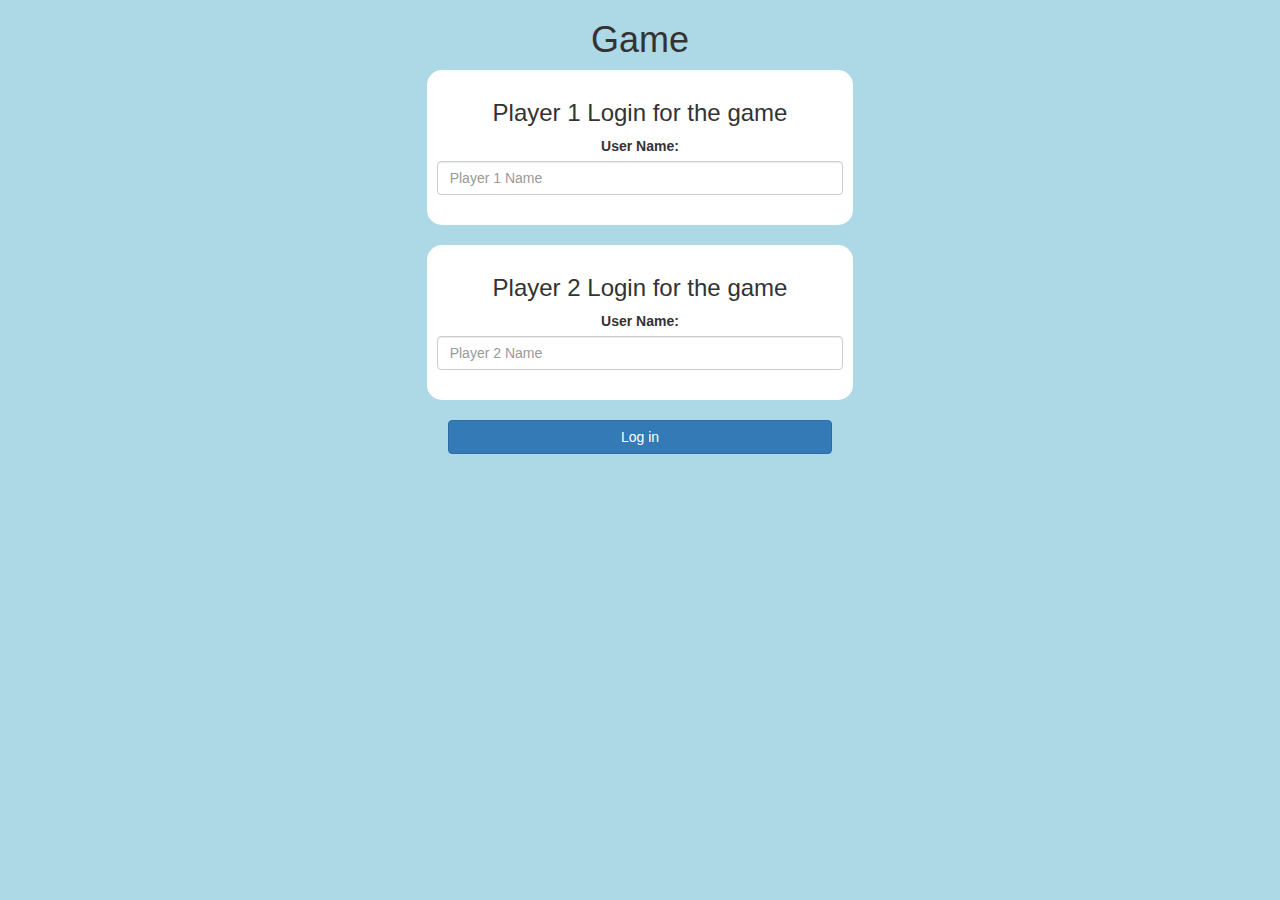
<file: index.html>
<!DOCTYPE html>
<html>
<head>
	<title>Guess The Word</title>

<meta name="viewport" content="width=device-width, initial-scale=1">
<link rel="stylesheet" href="https://maxcdn.bootstrapcdn.com/bootstrap/3.4.0/css/bootstrap.min.css">
<script src="https://ajax.googleapis.com/ajax/libs/jquery/3.4.1/jquery.min.js"></script>
<script src="https://maxcdn.bootstrapcdn.com/bootstrap/3.4.0/js/bootstrap.min.js"></script>

<link rel="stylesheet" type="text/css" href="style.css">

<script src="gamelogin.js"></script>
</head>
<body>

<center>
	<h1>Game</h1>

	<div class="col-lg-4 col-sm-8 col-xs-11 login_div1">
		<h3 >Player 1 Login for the game</h3>
		<label >User Name:</label>
		 <input type="text" id="player1_name_input" class="form-control" placeholder="Player 1 Name">
		 <br>
	</div>
<br>
	<div class="col-lg-4 col-sm-8 col-xs-11 login_div2">
		<h3 >Player 2 Login for the game</h3>
		  <label >User Name:</label>
		 <input type="text" id="player2_name_input" class="form-control" placeholder="Player 2 Name">
		<br>
	</div>
	<br>
		<button style="width:30%" class="btn btn-primary" onclick="addUser()">Log in</button>
</center>

</body>
</html>
</file>
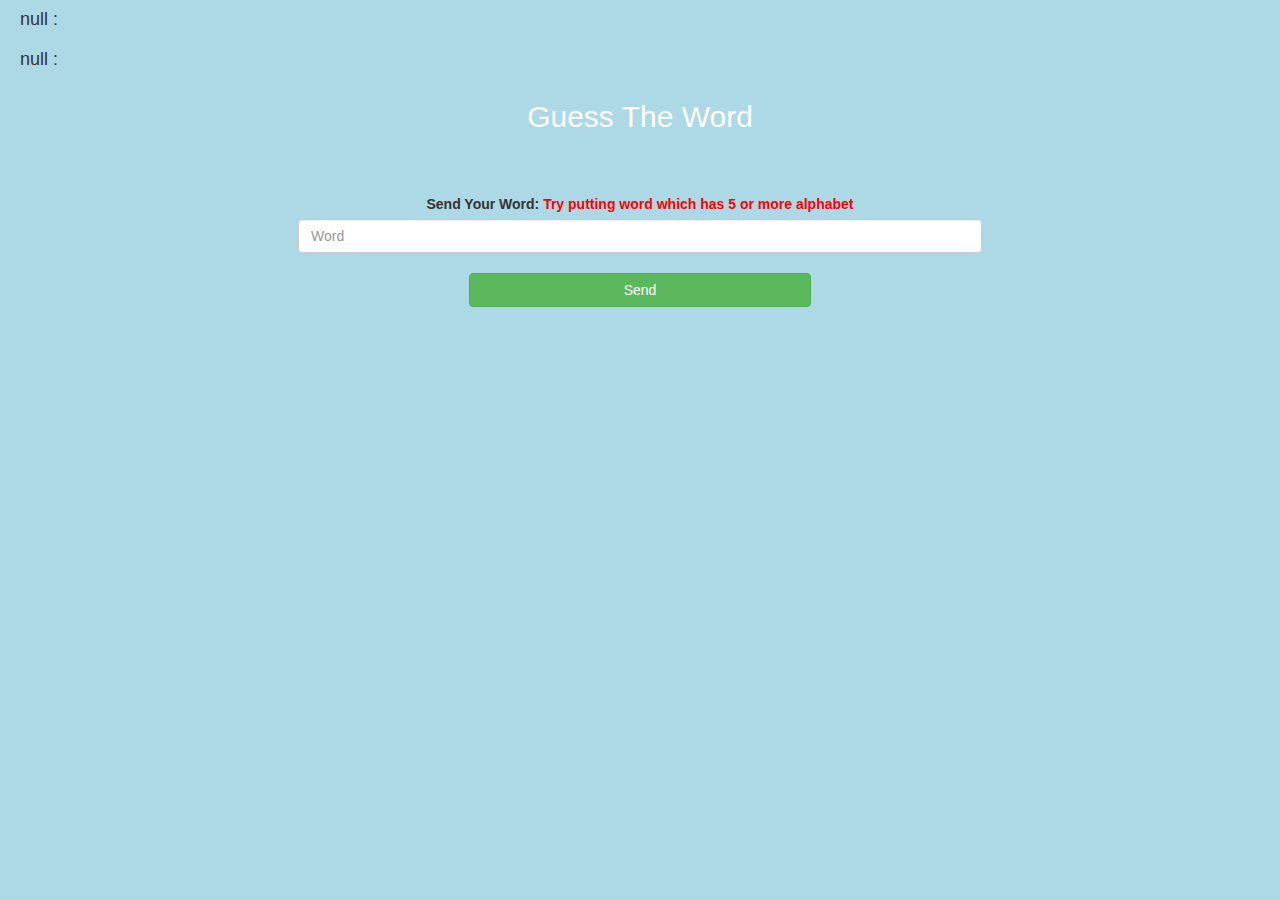
<file: game_page.html>
<html>
    <head>
        <title>
            Game Has Started!
        </title>     
<meta name="viewport" content="width=device-width, initial-scale=1">
<link rel="stylesheet" href="https://maxcdn.bootstrapcdn.com/bootstrap/3.4.0/css/bootstrap.min.css">
<script src="https://ajax.googleapis.com/ajax/libs/jquery/3.4.1/jquery.min.js"></script>
<script src="https://maxcdn.bootstrapcdn.com/bootstrap/3.4.0/js/bootstrap.min.js"></script>
<link rel="stylesheet" type="text/css" href="style.css">
    </head>
<body>
    <h4 id="player1_name"></h4>
    <br>
    <h4 id="player2_name"></h4>
    <div class="container">
    <center>
        <h2 style="color: white">Guess The Word</h2>
        <h3 id="player_question"></h3>
        <h3 id="player_answer"></h3>
        <div id="output" class="col-lg-6"></div>
        <br>
        <br>
        <label>Send Your Word: <b style="color: red">Try putting word which has 5 or more alphabet</b></label>
        <input type="text" id="word" class="form-control" placeholder="Word">
        <br>
        <button onclick="send()" class="btn btn-success" style="width: 30%;">Send</button>
    </center>
</div>
<script src="game_page.js"></script>
</body>
</html>
</file>
<file: style.css>
body
{
	background: lightblue;
}

	.login_div1 , .login_div2
	{
		background: white;
		padding: 10px;
		float: none;
		border-radius: 15px;
	}


#player1_name , #player2_name
{
	display: inline-block;
	margin-left: 20px;
}
#word
{
	width: 60%;
}
#word_display
{
	letter-spacing: 5px;
}
#output
{
background: solid #AA4465;
padding: 10white;
border-radius: 10px;
border-top: 10px px;
float: none;
text-align: left;
}
</file>
